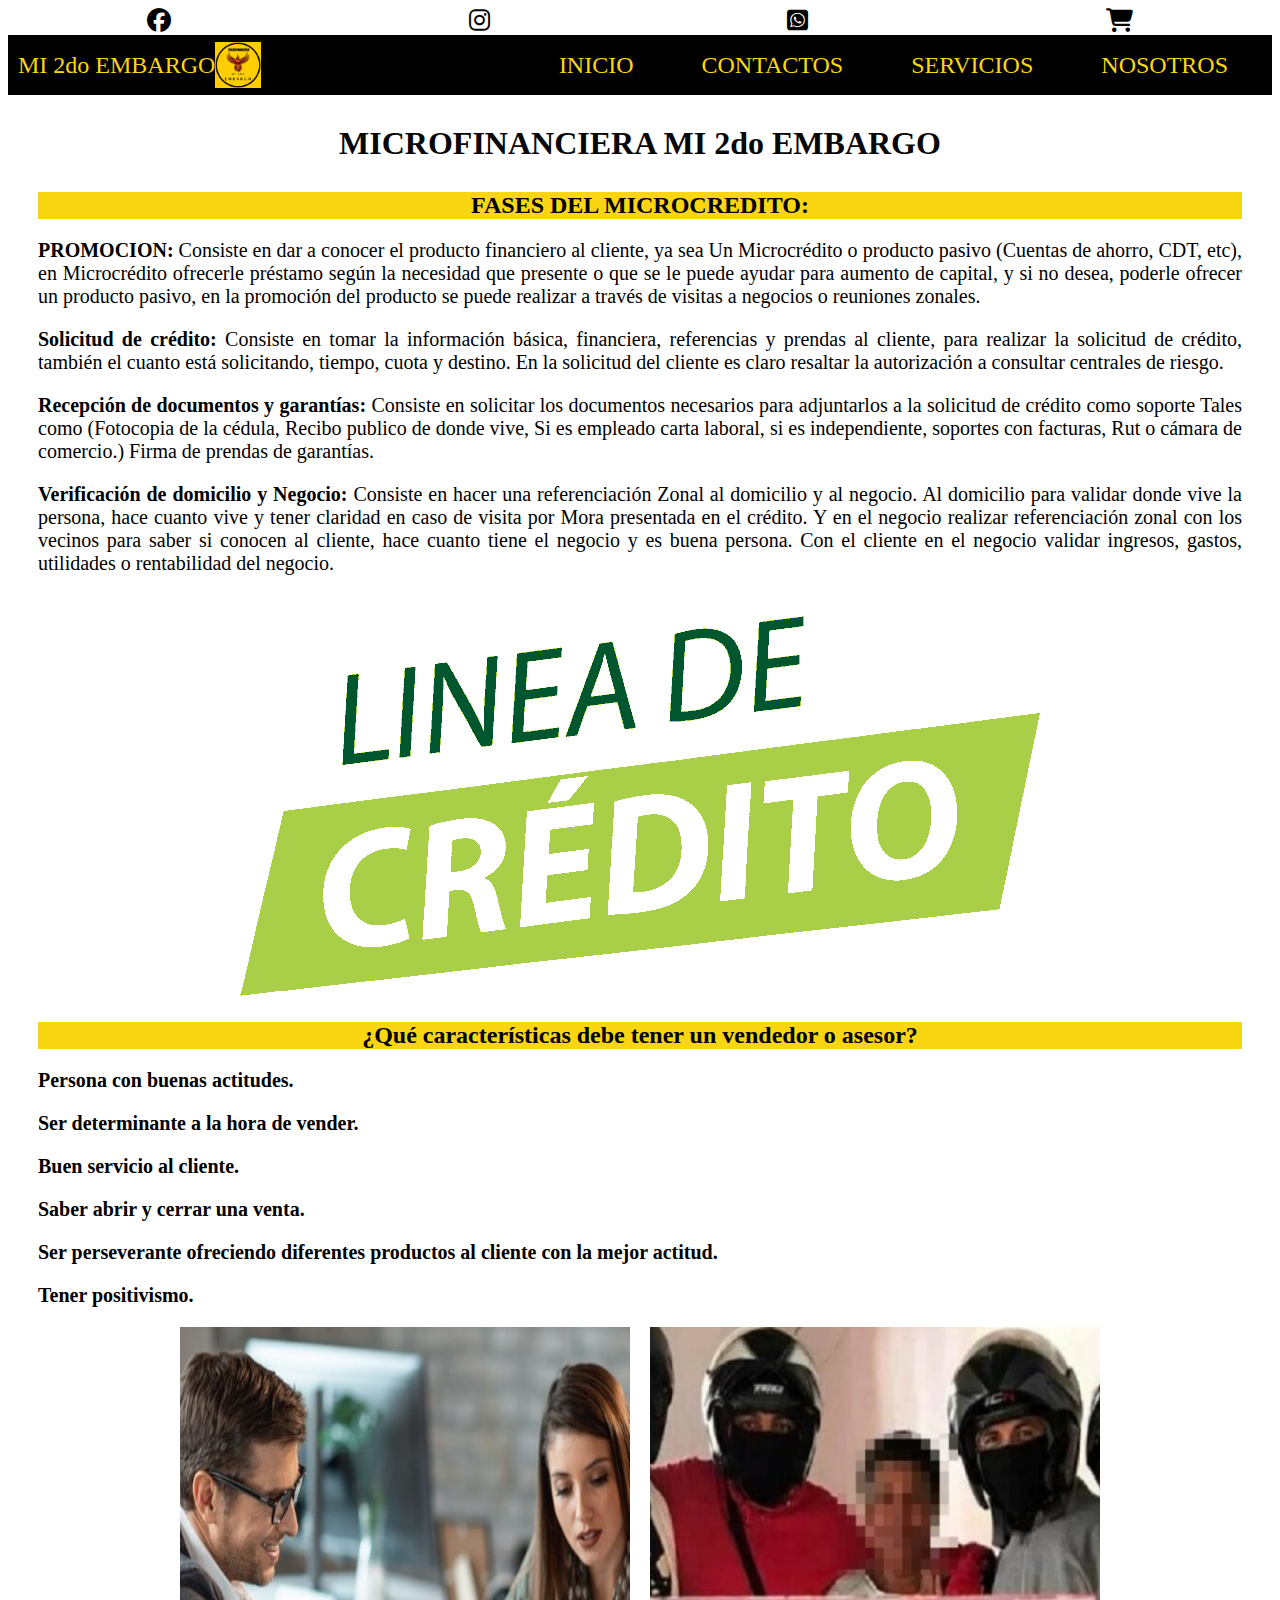
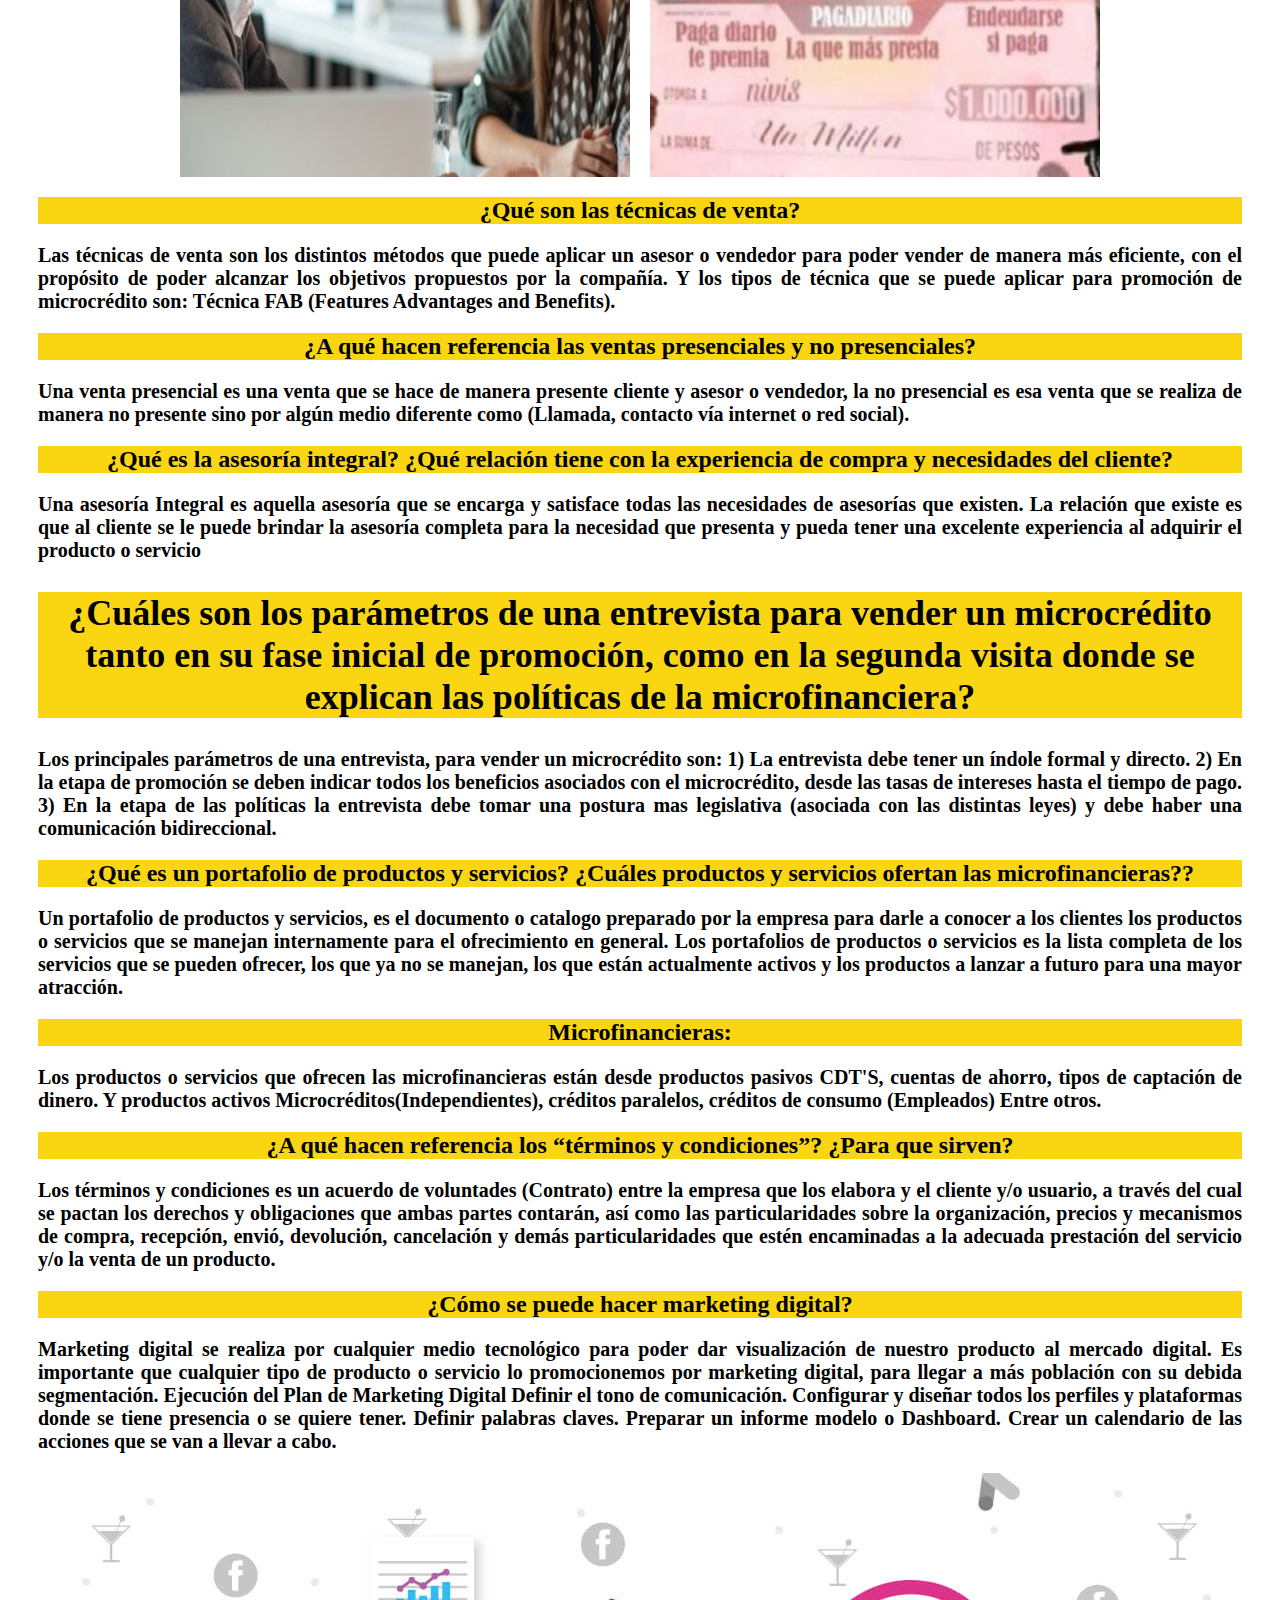
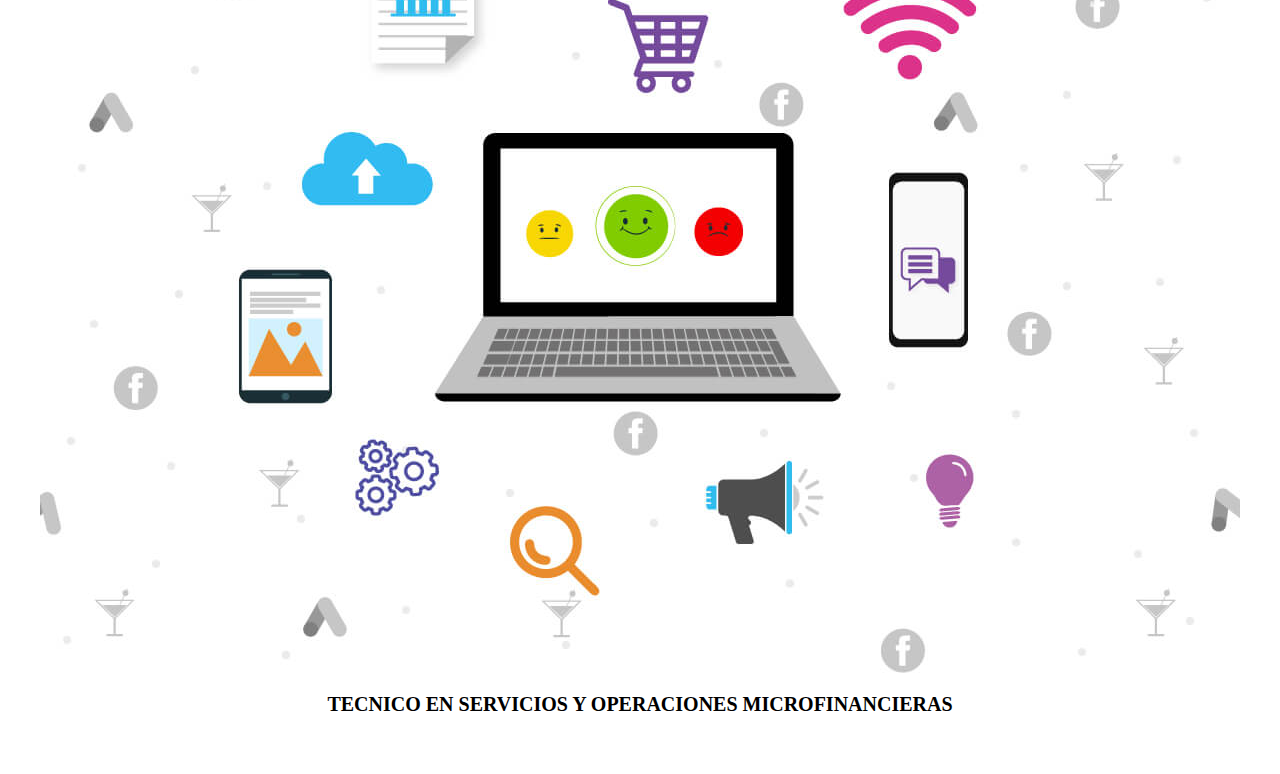
<file: index.html>
<!DOCTYPE html>
<html>

<head>
    
    <title>TU PRESTAMISTA FAVORITO</title>
    <link rel="shortcut icon" href="Abstract Phoenix Luxury Bird Free Logo.png" type="imagen/xicon">

    <link rel="stylesheet" type="text/css" href="style.css">

    <link rel="preconnect" href="https://fonts.googleapis.com">
    <link rel="preconnect" href="https://fonts.gstatic.com" crossorigin>
    <link href="https://fonts.googleapis.com/css2?family=Oswald:wght@200&display=swap" rel="stylesheet">
    <meta charset="UTF-8">
    <meta http-equiv="X-UA-Compatible" content="IE=edge">
    <meta name="vieport" content="width=device-width, initial-scale=1.0">
    <link rel="stylesheet" href="stylecopy.css">
    <link rel="stylesheet" href="https://cdnjs.cloudflare.com/ajax/libs/font-awesome/6.4.2/css/all.min.css">


</head>

<body>
    <div class="contenedor">
        <a href="https://facebook.com" class="facebook" target="_blank">
            <i class="fa-brands fa-facebook"></i></a>
        <a href="https://www.instagram.com/mi2doembargo/?utm_source=ig_web_button_share_sheet&igshid=OGQ5ZDc2ODk2ZA==" class="ig" target="_blank">
            <i class="fa-brands fa-instagram"></i></a>
        <a href="https://web.whatsapp.com" class="ws" target="_blank">
            <i class="fa-brands fa-square-whatsapp" target="_blank"></i></a>
            <a href="https://leonq2220.github.io/mi-proyecto/contacto.html" class="buy" target="_blank">
            <i class="fa-solid fa-cart-shopping"></i></a>
    </div>


    </div>
    <div class="container-nav">
        <nav class="navbar" role="navigation">

            <a href=index.html class="brand">MI 2do EMBARGO<img src="ico.ico" width="10%" /></a> 
            
            <ul class="nav-links">
                <li><a href=index.html>INICIO</a></li>
                <li><a href="contacto.html">CONTACTOS</a></li>
                <li><a href="servicios.html">SERVICIOS</a></li>
                <li><a href="nosotros.html">NOSOTROS</a></li>
            </ul>
        </nav>
        <button class="button-menu-toggle">Menu</button>
    </div>

    <div class="container">


        <h1>MICROFINANCIERA MI 2do EMBARGO</h1>
        <div class="row">
            <div class="center">
                <h2><strong>FASES DEL MICROCREDITO:</strong></h2>
                <div style="text-align:justify;">

                    <p><strong>PROMOCION:</strong> Consiste en dar a conocer el producto financiero al
                        cliente, ya sea Un Microcrédito o producto pasivo (Cuentas de ahorro, CDT, etc), en Microcrédito
                        ofrecerle préstamo según la necesidad que presente o que se le puede ayudar para aumento de
                        capital, y si no desea, poderle ofrecer un producto pasivo, en la promoción del producto se
                        puede realizar a través de visitas a negocios o reuniones zonales.</p>
                    </p>
                    <p><strong>Solicitud de crédito:</strong> Consiste en tomar la información básica, financiera,
                        referencias y prendas
                        al cliente, para realizar la solicitud de crédito, también el cuanto está solicitando, tiempo,
                        cuota y destino. En la solicitud del cliente es claro resaltar la autorización a consultar
                        centrales de riesgo.</p>

                    <p> <strong> Recepción de documentos y garantías:</strong> Consiste en solicitar los documentos
                        necesarios para
                        adjuntarlos a la solicitud de crédito como soporte Tales como (Fotocopia de la cédula, Recibo
                        publico de donde vive, Si es empleado carta laboral, si es independiente, soportes con facturas,
                        Rut o cámara de comercio.) Firma de prendas de garantías.</p>

                    <p><strong>Verificación de domicilio y Negocio:</strong> Consiste en hacer una referenciación Zonal
                        al domicilio y
                        al negocio. Al domicilio para validar donde vive la persona, hace cuanto vive y tener claridad
                        en caso de visita por Mora presentada en el crédito. Y en el negocio realizar referenciación
                        zonal con los vecinos para saber si conocen al cliente, hace cuanto tiene el negocio y es buena
                        persona. Con el cliente en el negocio validar ingresos, gastos, utilidades o rentabilidad del
                        negocio.</strong>
                    <div class="img-container">
                        <a href="https://leonq2220.github.io/mi-proyecto/contacto.html" class="img" target="_blank">

                        <img src="LC.gif"/></a>
                    </div>
                    </p>
                    <div class="center">
                        <h2>¿Qué características debe tener un vendedor o asesor?</h2>
                        <div style="text-align:justify;">
                            <p><strong>Persona con buenas actitudes.</strong></p>
                            <p><strong>Ser determinante a la hora de vender.</strong></p>
                            <p><strong>Buen servicio al cliente.</strong></p>
                            <p><strong>Saber abrir y cerrar una venta.</strong></p>
                            <p><strong>Ser perseverante ofreciendo diferentes productos al cliente con la mejor
                                    actitud.</strong></p>
                            <p><strong>Tener positivismo.</strong></p>
                            <div class="img-container">
                                <img class="imagen-1" src="asesor.jpg" />

                                <img class="imagen-2" src="pagadiario.jpeg" />

                                <div class="center">
                                    <h2>¿Qué son las técnicas de venta?</h2>
                                    <div style="text-align:justify;">
                                        <p><strong> Las técnicas de venta son los distintos métodos que puede aplicar un
                                                asesor
                                                o vendedor para poder vender de manera más eficiente, con el propósito
                                                de
                                                poder
                                                alcanzar los objetivos propuestos por la compañía. Y los tipos de
                                                técnica
                                                que se
                                                puede aplicar para promoción de microcrédito son: Técnica FAB (Features
                                                Advantages and Benefits).</strong></p>
                                        <div class="center">
                                            <h2>¿A qué hacen referencia las ventas presenciales y no presenciales?</h2>
                                            <div style="text-align:justify;">
                                                <p><strong>Una venta presencial es una venta que se hace de manera
                                                        presente
                                                        cliente y asesor o vendedor, la no presencial es esa venta que
                                                        se
                                                        realiza de manera no presente sino por algún medio diferente
                                                        como
                                                        (Llamada, contacto vía internet o red social).</strong></p>
                                                <div class="center">
                                                    <h2>
                                                        ¿Qué es la asesoría integral? ¿Qué relación tiene con la
                                                        experiencia
                                                        de
                                                        compra y necesidades del cliente?</h2>
                                                    <div style="text-align:justify;">
                                                        <p><strong>Una asesoría Integral es aquella asesoría que se
                                                                encarga
                                                                y
                                                                satisface todas las necesidades de asesorías que
                                                                existen. La
                                                                relación que existe es que al cliente se le puede
                                                                brindar la
                                                                asesoría completa para la necesidad que presenta y pueda
                                                                tener
                                                                una excelente experiencia al adquirir el producto o
                                                                servicio</strong></p>
                                                        <div class="center">
                                                            <h2>
                                                                <div class="center">
                                                                    <h2>¿Cuáles son los parámetros de una entrevista
                                                                        para vender un microcrédito tanto en su fase
                                                                        inicial de promoción, como en la segunda visita
                                                                        donde se explican las políticas de la
                                                                        microfinanciera?</h2>
                                                                    <div style="text-align:justify;">
                                                            </h2>
                                                            <div style="text-align:justify;">
                                                                <p><strong>Los principales parámetros de una entrevista,
                                                                        para
                                                                        vender un microcrédito son:
                                                                        1) La entrevista debe tener un índole formal y
                                                                        directo.

                                                                        2) En la etapa de promoción se deben indicar
                                                                        todos
                                                                        los
                                                                        beneficios asociados con el microcrédito, desde
                                                                        las
                                                                        tasas de intereses hasta el tiempo de pago.

                                                                        3) En la etapa de las políticas la entrevista
                                                                        debe
                                                                        tomar
                                                                        una postura mas legislativa (asociada con las
                                                                        distintas
                                                                        leyes) y debe haber una comunicación
                                                                        bidireccional.</strong></p>
                                                                <div class="center">
                                                                    <h2>¿Qué es un portafolio de productos y servicios?
                                                                        ¿Cuáles productos y servicios ofertan las
                                                                        microfinancieras??</h2>
                                                                    <div style="text-align:justify;">
                                                                        <p><strong>Un portafolio de productos y
                                                                                servicios, es el documento o catalogo
                                                                                preparado por la empresa para darle a
                                                                                conocer a los clientes los productos o
                                                                                servicios que se manejan internamente
                                                                                para el ofrecimiento en general. Los
                                                                                portafolios de productos o servicios es
                                                                                la lista completa de los servicios que
                                                                                se pueden ofrecer, los que ya no se
                                                                                manejan, los que están actualmente
                                                                                activos y los productos a lanzar a
                                                                                futuro para una mayor
                                                                                atracción.</strong></p>
                                                                        <div class="center">
                                                                            <h2>Microfinancieras:</h2>
                                                                            <div style="text-align:justify;">
                                                                                <p><strong>Los productos o servicios
                                                                                        que ofrecen las microfinancieras
                                                                                        están desde productos pasivos
                                                                                        CDT'S, cuentas de ahorro, tipos
                                                                                        de captación de dinero.
                                                                                        Y productos activos
                                                                                        Microcréditos(Independientes),
                                                                                        créditos paralelos, créditos de
                                                                                        consumo (Empleados) Entre
                                                                                        otros.</strong></p>
                                                                                <div class="center">
                                                                                    <h2>¿A qué hacen referencia los
                                                                                        “términos y condiciones”? ¿Para
                                                                                        que sirven?</h2>
                                                                                    <div style="text-align:justify;">
                                                                                        <p><strong>Los términos y
                                                                                                condiciones es un
                                                                                                acuerdo de voluntades
                                                                                                (Contrato) entre la
                                                                                                empresa que los elabora
                                                                                                y el cliente y/o
                                                                                                usuario, a través del
                                                                                                cual se pactan los
                                                                                                derechos y obligaciones
                                                                                                que ambas partes
                                                                                                contarán, así como las
                                                                                                particularidades sobre
                                                                                                la organización, precios
                                                                                                y mecanismos de compra,
                                                                                                recepción, envió,
                                                                                                devolución, cancelación
                                                                                                y demás particularidades
                                                                                                que estén encaminadas a
                                                                                                la adecuada prestación
                                                                                                del servicio y/o la
                                                                                                venta de un
                                                                                                producto.</strong></p>
                                                                                        <div class="center">
                                                                                            <h2>
                                                                                                ¿Cómo se puede hacer
                                                                                                marketing digital?</h2>
                                                                                            <div
                                                                                                style="text-align:justify;">
                                                                                                <p><strong>Marketing
                                                                                                        digital se
                                                                                                        realiza por
                                                                                                        cualquier medio
                                                                                                        tecnológico para
                                                                                                        poder dar
                                                                                                        visualización de
                                                                                                        nuestro producto
                                                                                                        al mercado
                                                                                                        digital. Es
                                                                                                        importante que
                                                                                                        cualquier tipo
                                                                                                        de producto o
                                                                                                        servicio lo
                                                                                                        promocionemos
                                                                                                        por marketing
                                                                                                        digital, para
                                                                                                        llegar a más
                                                                                                        población con su
                                                                                                        debida
                                                                                                        segmentación.
                                                                                                        Ejecución del
                                                                                                        Plan de
                                                                                                        Marketing
                                                                                                        Digital Definir
                                                                                                        el tono de
                                                                                                        comunicación.
                                                                                                        Configurar y
                                                                                                        diseñar todos
                                                                                                        los perfiles y
                                                                                                        plataformas
                                                                                                        donde se tiene
                                                                                                        presencia o se
                                                                                                        quiere tener.
                                                                                                        Definir palabras
                                                                                                        claves.
                                                                                                        Preparar un
                                                                                                        informe modelo o
                                                                                                        Dashboard.
                                                                                                        Crear un
                                                                                                        calendario de
                                                                                                        las acciones que
                                                                                                        se van a llevar
                                                                                                        a cabo.
                                                                                                    </strong></p>
                                                                                                <div
                                                                                                    class="img-container">
                                                                                                    <img class="imagen-3"
                                                                                                        src="que-es-y-que-hace-una-agencia-de-marketing-digital.jpg" />


                                                                                                </div>

                                                                                            </div>

                                                                                        </div>
                                                                                        <div class="video-container">

                                                                                        </div>
                                                                                    </div>


                                                                                    <script
                                                                                        src="javascript.js"></script>





                                                                                    <footer>
                                                                                        <div
                                                                                            style="text-align: center;">
                                                                                            <p> <strong>TECNICO EN
                                                                                                    SERVICIOS Y
                                                                                                    OPERACIONES
                                                                                                    MICROFINANCIERAS</strong>
                                                                                            </p>
                                                                                        </div>

                                                                                    </footer>

</body>

</html>
</file>
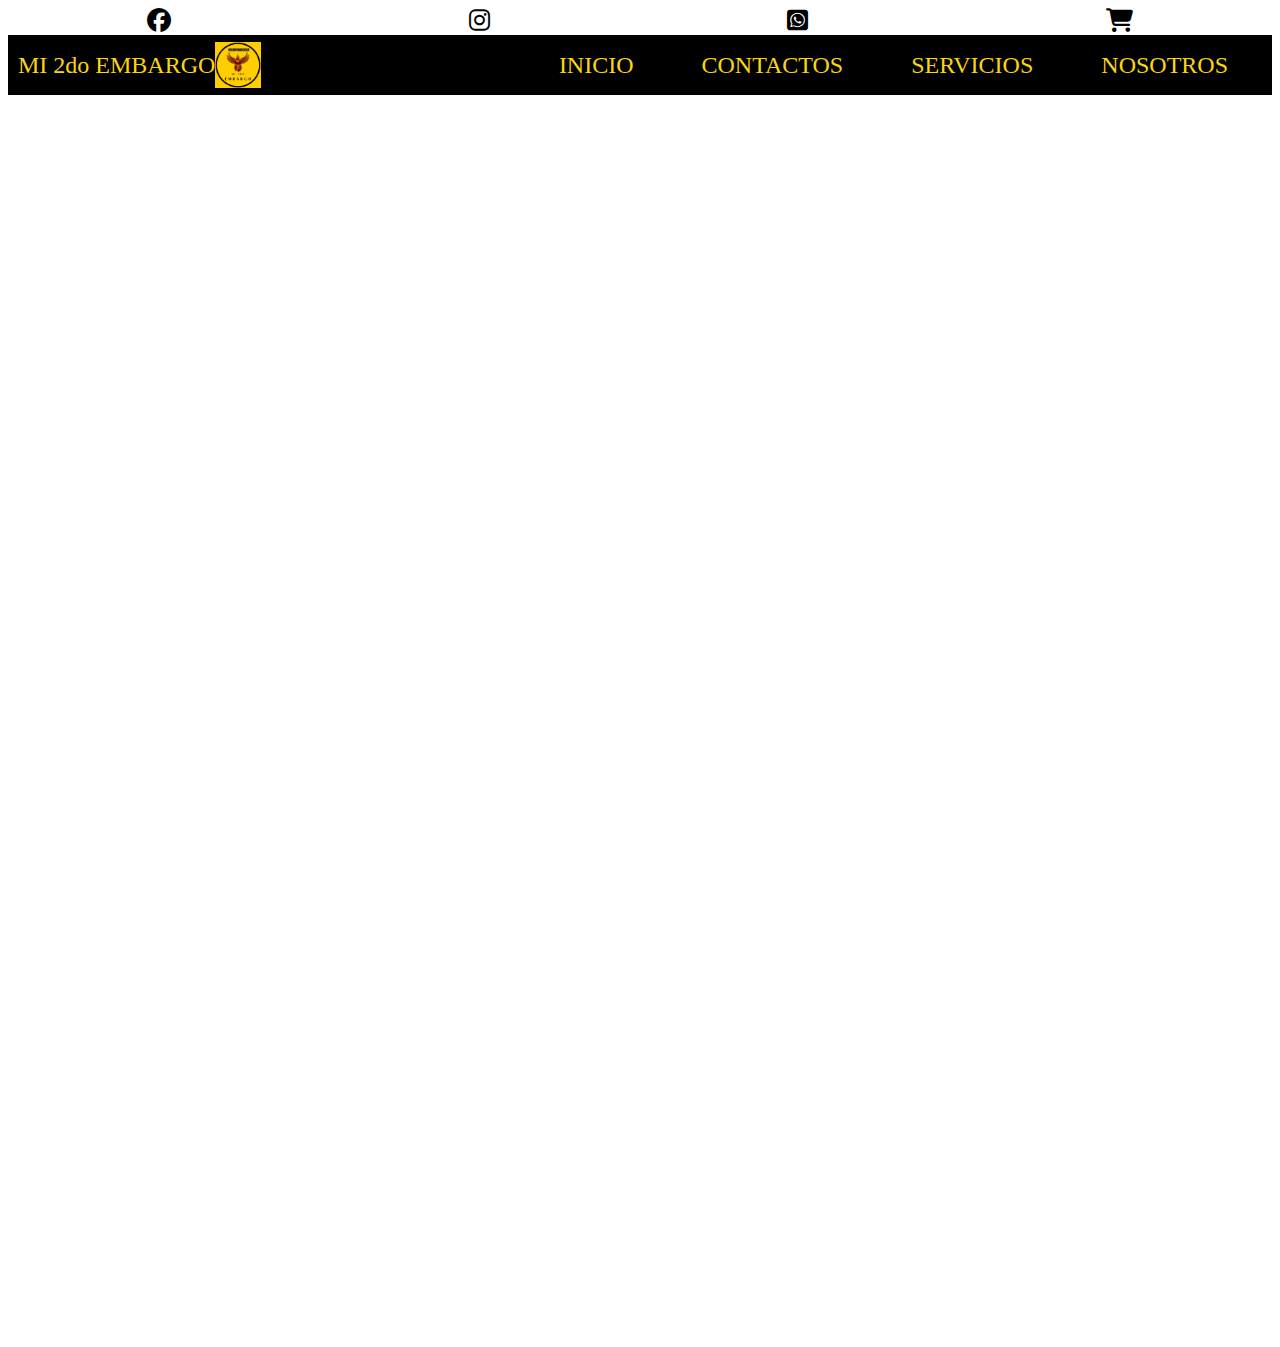
<file: contacto.html>
<!DOCTYPE html>
<html>

<head>
    <title>TU PRESTAMISTA FAVORITO</title>
    <link rel="stylesheet" type="text/css" href="style.css">
    <link rel="shortcut icon" href="Abstract Phoenix Luxury Bird Free Logo.png" type="imagen/xicon">

    <link rel="preconnect" href="https://fonts.googleapis.com">
    <link rel="preconnect" href="https://fonts.gstatic.com" crossorigin>
    <link href="https://fonts.googleapis.com/css2?family=Oswald:wght@200&display=swap" rel="stylesheet">
    <meta charset="UTF-8">
    <meta http-equiv="X-UA-Compatible" content="IE=edge">
    <meta name="vieport" content="width=device-width, initial-scale=1.0">
    <link rel="stylesheet" href="stylecopy.css">
    <link rel="stylesheet" href="https://cdnjs.cloudflare.com/ajax/libs/font-awesome/6.4.2/css/all.min.css">
</head>
</head>

<body>
    <div class="contenedor">
        <a href="https://facebook.com" class="facebook" target="_blank">
            <i class="fa-brands fa-facebook"></i></a>
        <a href="https://www.instagram.com/mi2doembargo/?utm_source=ig_web_button_share_sheet&igshid=OGQ5ZDc2ODk2ZA==" class="ig" target="_blank">
            <i class="fa-brands fa-instagram"></i></a>
        <a href="https://web.whatsapp.com" class="ws" target="_blank">
            <i class="fa-brands fa-square-whatsapp" target="_blank"></i></a>
        <a href="https://leonq2220.github.io/mi-proyecto/contacto.html" class="buy" target="_blank">
            <i class="fa-solid fa-cart-shopping"></i></a>
    </div>

    <div class="container-nav">
        <nav class="navbar" role="navigation">

            <nav class="navbar" role="navigation">
                <a href=index.html class="brand">MI 2do EMBARGO<img src="ico.ico" width="10%" /></a> 
                <ul class="nav-links">
                    <li><a href=index.html>INICIO</a></li>
                    <li><a href="contacto.html">CONTACTOS</a></li>
                    <li><a href="servicios.html">SERVICIOS</a></li>
                    <li><a href="nosotros.html">NOSOTROS</a></li>
                </ul>
            </nav>
            <button class="button-menu-toggle">Menu</button>
    </div>

    <div class="container">

        <iframe
            src="https://docs.google.com/forms/d/e/1FAIpQLSdsllSuHqRBkNoEeHHOJD9LqQizZ_0UjVGg5T6SG8PnW7I6Mg/viewform?embedded=true"
            width="1151" height="1200" frameborder="0" marginheight="" marginwidth="">Cargando…</iframe>
        <form id="myform">

        </form>
    </div>


    </div>
    </div>




    <script src="javascript.js"></script>


</body>

</html>
</file>
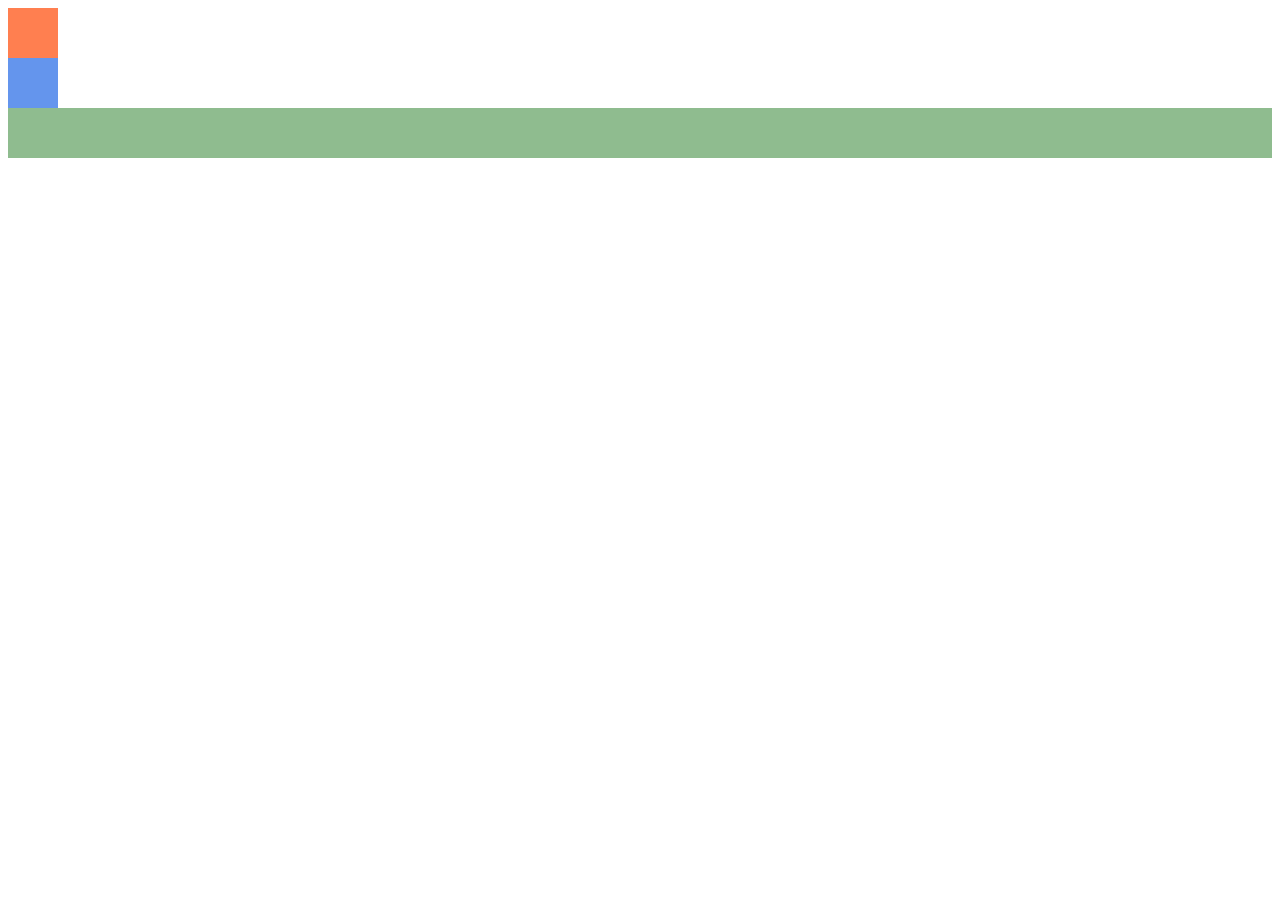
<file: flexbox.html>
<!DOCTYPE html>
<html lang="en">
<head>
   <meta charset="UTF-8">
    <meta name="viewport" content="width=device-width, initial-scale=1.0">
    <title>Document</title>
    <link rel="stylesheet" type="text/css" href="flex.css">
</head>
<!--
    display: flex;
1. flex-direction
2. flex-wrap
3. flex-flow
4. justify-content
5. flex
6. aling-content
7. aling-self
8. aling-items
9. flex-basis
10. flex-grow
11. flex-shrink
12. gap
13. column-gap
14. row-gap
15. place-content 
-->

<body>
  <div class="contenedor">
    
  </div>
    <div class="caja1">
     
    </div>
    <div class="caja2">

    </div>
  <div class="caja3">

  </div>    
</body>
</html>
</file>
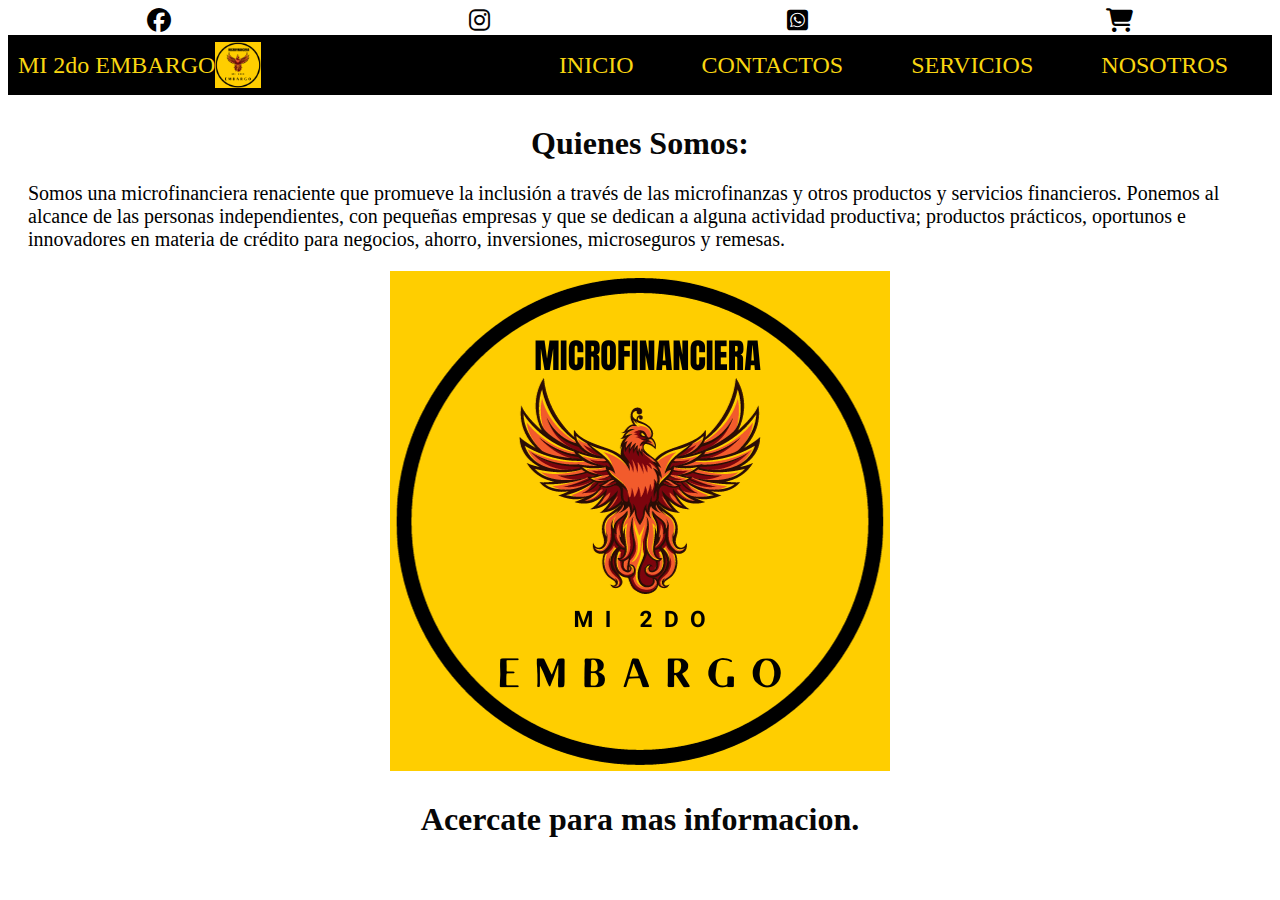
<file: nosotros.html>
<!DOCTYPE html>
<html>

<head>
    <title>TU PRESTAMISTA FAVORITO</title>
    <link rel="stylesheet" type="text/css" href="style.css">
    <link rel="shortcut icon" href="Abstract Phoenix Luxury Bird Free Logo.png" type="imagen/xicon">

    <link rel="preconnect" href="https://fonts.googleapis.com">
    <link rel="preconnect" href="https://fonts.gstatic.com" crossorigin>
    <link href="https://fonts.googleapis.com/css2?family=Oswald:wght@200&display=swap" rel="stylesheet">
    <meta charset="UTF-8">
    <meta http-equiv="X-UA-Compatible" content="IE=edge">
    <meta name="vieport" content="width=device-width, initial-scale=1.0">
    <link rel="stylesheet" href="stylecopy.css">
    <link rel="stylesheet" href="https://cdnjs.cloudflare.com/ajax/libs/font-awesome/6.4.2/css/all.min.css">

<body>
    <div class="contenedor">
        <a href="https://facebook.com" class="facebook" target="_blank">
            <i class="fa-brands fa-facebook"></i></a>
        <a href="https://www.instagram.com/mi2doembargo/?utm_source=ig_web_button_share_sheet&igshid=OGQ5ZDc2ODk2ZA==" class="ig" target="_blank">
            <i class="fa-brands fa-instagram"></i></a>
        <a href="https://web.whatsapp.com" class="ws" target="_blank">
            <i class="fa-brands fa-square-whatsapp" target="_blank"></i></a>
            <a href="https://leonq2220.github.io/mi-proyecto/contacto.html" class="buy" target="_blank">
                <i class="fa-solid fa-cart-shopping"></i></a>
    </div>

    <div class="container-nav">
        <nav class="navbar" role="navigation">
            <a href=index.html class="brand">MI 2do EMBARGO<img src="ico.ico" width="10%" /></a> 
            <ul class="nav-links">
                <li><a href=index.html>INICIO</a></li>
                <li><a href="contacto.html">CONTACTOS</a></li>
                <li><a href="servicios.html">SERVICIOS</a></li>
                <li><a href="nosotros.html">NOSOTROS</a></li>
            </ul>
        </nav>
        <button class="button-menu-toggle">Menu</button>
    </div>

    <div class="container">

        <h1>Quienes Somos:</h1>
        <p>Somos una microfinanciera renaciente que promueve la inclusión a través de las
            microfinanzas y otros productos y servicios financieros. Ponemos al alcance de las personas independientes,
            con pequeñas empresas y que se dedican a alguna actividad productiva; productos prácticos, oportunos e
            innovadores en materia de crédito para negocios, ahorro, inversiones, microseguros y remesas.</p>
            <div class="img-container">
                <img class="fenix" src="Abstract Phoenix Luxury Bird Free Logo.png">
            </div>

        <div class="container greeting">
            <h1>Acercate para mas informacion.</h1>
        </div>
    </div>
    </div>

    </div>


    <script src="javascript.js"></script>



</body>

</html>
</file>
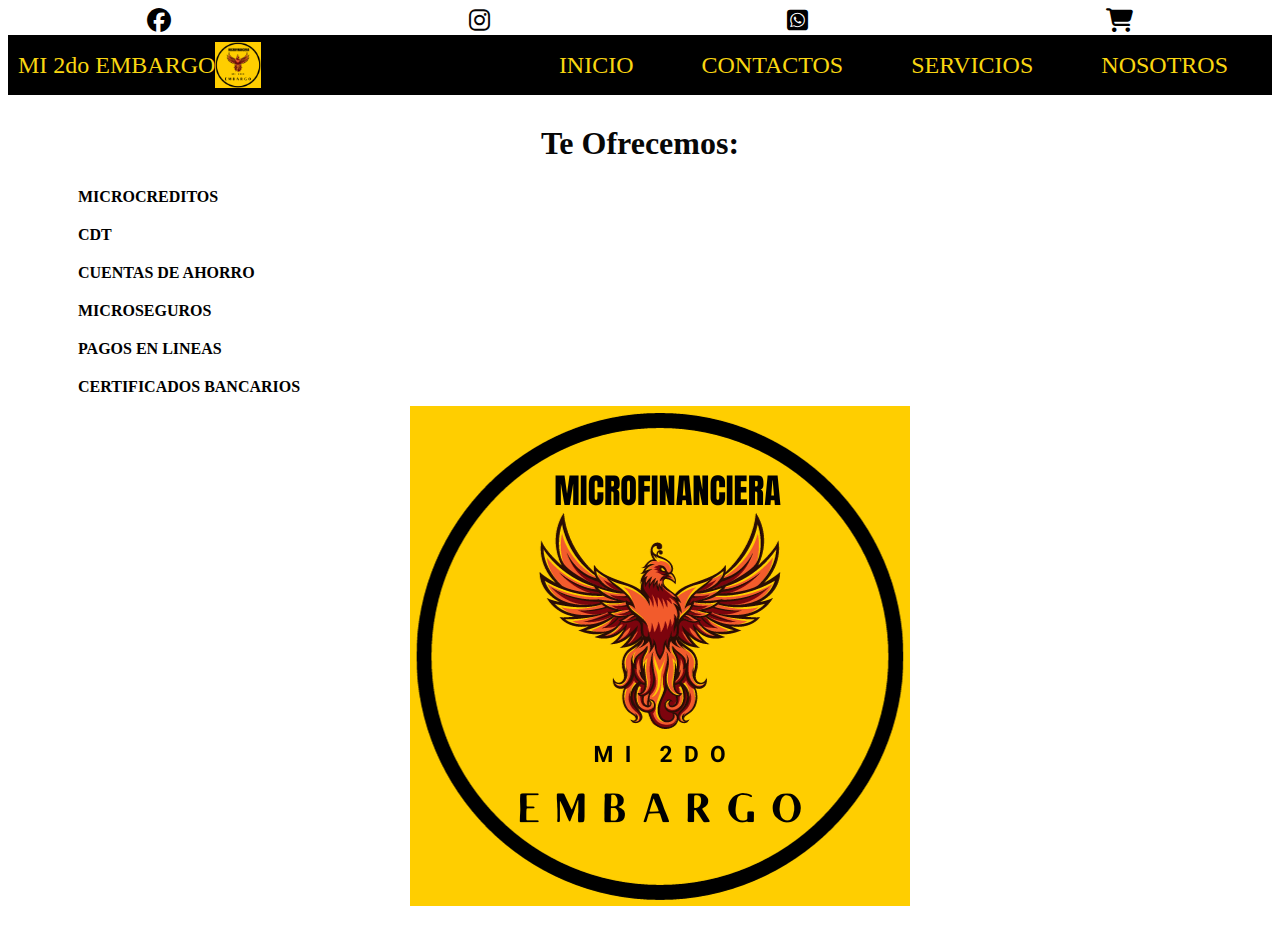
<file: servicios.html>
<!DOCTYPE html>
<html>

<head>
    <title>TU PRESTAMISTA FAVORITO</title>
    <link rel="stylesheet" type="text/css" href="style.css">
    <link rel="shortcut icon" href="Abstract Phoenix Luxury Bird Free Logo.png" type="imagen/xicon">

    <link rel="preconnect" href="https://fonts.googleapis.com">
    <link rel="preconnect" href="https://fonts.gstatic.com" crossorigin>
    <link href="https://www.instagram.com/mi2doembargo/?utm_source=ig_web_button_share_sheet&igshid=OGQ5ZDc2ODk2ZA==" rel="stylesheet">
    <meta charset="UTF-8">
    <meta http-equiv="X-UA-Compatible" content="IE=edge">
    <meta name="vieport" content="width=device-width, initial-scale=1.0">
    <link rel="stylesheet" href="stylecopy.css">
    <link rel="stylesheet" href="https://cdnjs.cloudflare.com/ajax/libs/font-awesome/6.4.2/css/all.min.css">
</head>

<body>
    <div class="contenedor">
        <a href="https://facebook.com" class="facebook" target="_blank">
            <i class="fa-brands fa-facebook"></i></a>
        <a href="https://www.instagram.com/mi2doembargo/?utm_source=ig_web_button_share_sheet&igshid=OGQ5ZDc2ODk2ZA==" class="ig" target="_blank">
            <i class="fa-brands fa-instagram"></i></a>
        <a href="https://web.whatsapp.com" class="ws" target="_blank">
            <i class="fa-brands fa-square-whatsapp" target="_blank"></i></a>
                <a href="https://leonq2220.github.io/mi-proyecto/contacto.html" class="buy" target="_blank">
                    <i class="fa-solid fa-cart-shopping"></i></a>
           
    </div>

    <div class="container-nav">
        <nav class="navbar" role="navigation">
            <a href=index.html class="brand">MI 2do EMBARGO<img src="ico.ico" width="10%" /></a> 
            <ul class="nav-links">
                <li><a href=index.html>INICIO</a></li>
                <li><a href="contacto.html">CONTACTOS</a></li>
                <li><a href="servicios.html">SERVICIOS</a></li>
                <li><a href="nosotros.html">NOSOTROS</a></li>
            </ul>
        </nav>
        <button class="button-menu-toggle">Menu</button>
    </div>

    <div class="container">

        <h1>Te Ofrecemos:</h1>


        <ul>

            <li><strong>MICROCREDITOS</strong></li>
            <li><strong>CDT</strong></li>
            <li><strong>CUENTAS DE AHORRO</strong></li>
            <li><strong>MICROSEGUROS</strong></li>
            <li><strong>PAGOS EN LINEAS</strong></li>
            <li><strong>CERTIFICADOS BANCARIOS<strong></li>
            <div class="img-container">
                <img class="fenix" src="Abstract Phoenix Luxury Bird Free Logo.png">
            </div>
            </div>
        </ul>
    </div>

    </div>


    <script src="javascript.js"></script>



</body>

</html>
</file>
<file: style.css>
.container {
  max-width: 1260px;
  margin: auto;
  padding: 20px;

}

.row {
  display: flex;
  flex-wrap: wrap;
  margin: 10px;
}

.column {
  flex: 1;
  padding: 10px;


}

.column @media (max-width: 450px) {
  .column flex: 100%;
  

}

body {

  background-color: rgb(255, 255, 255);
  position: relative;
  padding-bottom: -0%;
  background-image: url("https://cutewallpaper.org/26/apple-red-wave-wallpaper/56196222.jpg");
  background-size: cover;
  background-repeat: no-repeat;
  background-position: center;
  background-attachment: fixed;



}


p {
  color: rgb(0, 0, 0);
  font-size: 20px;

}

h1 {
  margin: 10px;
  color: rgb(7, 7, 7);
  text-align: center;
  }
  body{
    font-family: 'Edu TAS Beginner', cursive;

  }

h2 {
  background-color: rgb(249, 214, 17);
  color: rgb(0, 0, 0);
  text-align: center;

}
li{
  padding: 10px;
}
.container-nav {
  display: flex;
  padding: 10px;
  height: 40px;

  background-color: rgb(0, 0, 0);
}


.navbar {
  display: flex;
  justify-content: space-between;
  width: 100%;
  
}


.brand {
  display: flex;
  align-items: center;
}


li>a {
  padding: 8px 24px;
}


li {
  list-style-type: none;
}


a {
  color: rgb(249, 214, 17);
  text-decoration: none;
  font-size: x-large;
  font-family: 'Edu TAS Beginner', cursive;
}

a:hover {
  color: rgb(246, 246, 246)
}



.nav-links {
  display: flex;
  align-items: center;
}


.button-menu-toggle {
  display: none;
}

.img-container {
  display: flex;
  flex-wrap: wrap;
  justify-content: center;
.imagen-1{
  width: 450px;
  height: 450px;
  margin-right: 10px;
}


.imagen-2{
  height: 450px;
  width: 450px;
  margin-left: 10px;
}
}

.greeting {
  text-align: center;
}

@media (max-width:450px) {
  .column {
    flex:100%;
    

  }

  .nav-links {
    display: none;
  }


  .button-menu-toggle {
    display: block;
    background-color: rgb(212, 175, 55);
    border: none;
    border-radius: 50px;
    padding: 0 24px;
    font-family: monospace;
    font-weight: bold;
    font-size: 20px;
  }

  .nav-links.nav-links-responsive {
    position: absolute;
    display: block;
    background-color: rgba(0, 0, 0, 0.95);
    width: 100%;
    height:100%;
    top: 70px;
    left: 0;
    flex-direction: column;
    padding-top: 200px;
    align-items: center;
    gap: 70px;
    font-size: 40px;





  }
</file>
<file: stylecopy.css>
.contenedor{
    display: flex;
    justify-content: center;
    gap: 20px;

}
.contenedor{
    font-size: 70px;
justify-content:space-around;
}
.facebook{
    color: rgb(0, 0, 0);
}
.ws{
    color: rgb(0, 0, 0);
}
.ig{
    color: rgb(5, 5, 5);
}
.buy{
    color: black;
}
.contenedor a:hover{
    transform: scale(1.4);
    color: rgb(249, 214, 17);
    
}
</file>
<file: flex.css>
.caja1 {
    background-color: coral;
    width: 50px;
    height: 50px;
}

.caja2 {
    background-color: cornflowerblue;
    width: 50px;
    height: 50px;
    
}

.caja3 {
    background-color: darkseagreen;
    max-width: 110%;
    height: 50px;
    display:flex;
    flex-direction:column;
    
}
</file>
